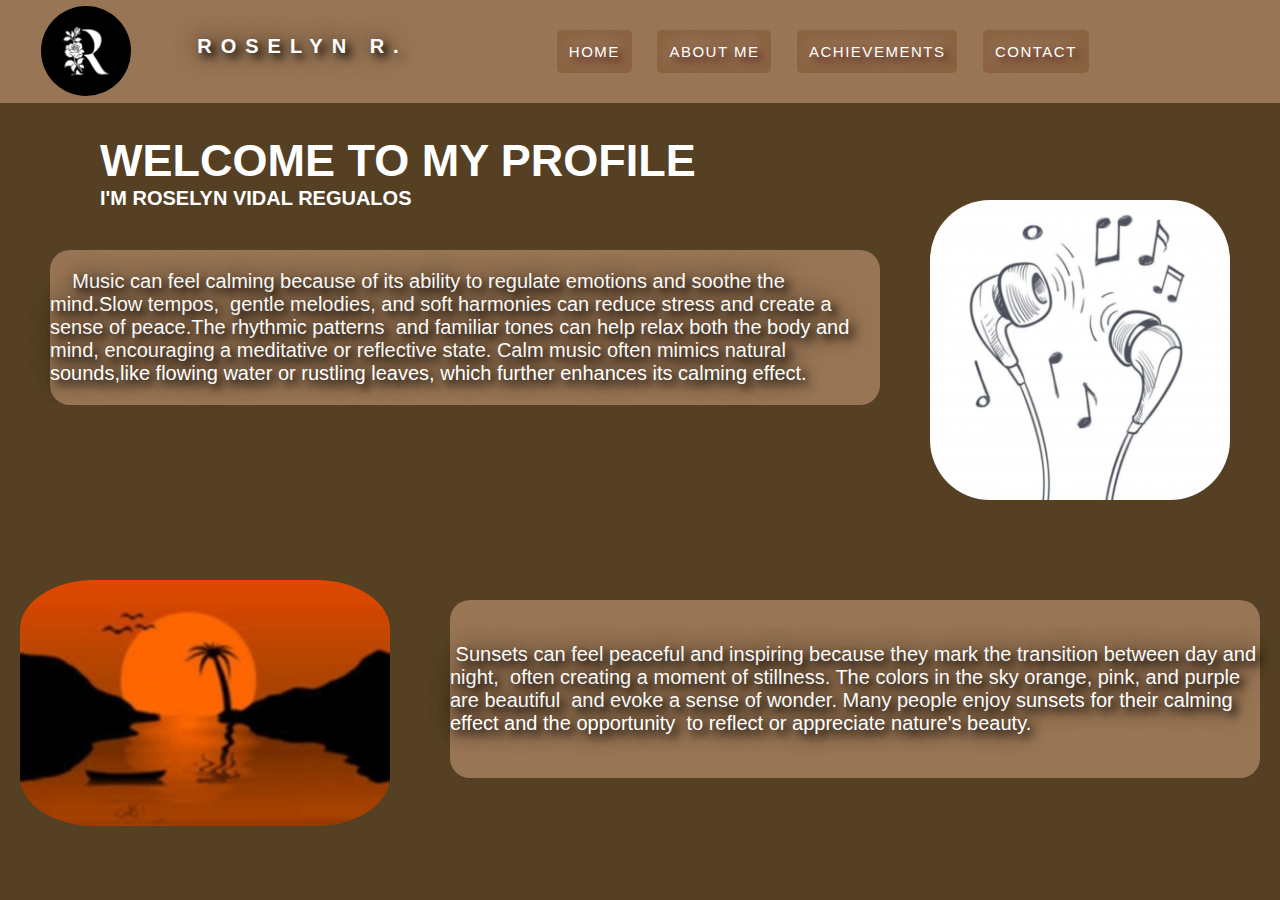
<file: docs/index.html>
<!DOCTYPE html>
<html lang="en">
<head>
    <meta charset="UTF-8">
    <meta name="viewport" content="width=device-width, initial-scale=1.0">
    <title>ROSELYN'S WEBPAGE</title>
    <link rel="stylesheet" href="css/style.css">
</head>
<body>
    
    <section id="LOGO">
        <img src="img/logo.jpg" >
    </section>

    <nav class="button-container">
        <section id="home">
            <h1>ROSELYN R.</h1>
        </section>
     <ul>
        <button><li><a href="index.html">HOME</a></li></button>

        <button><li><a href="about.html">ABOUT ME</a></li></button>

        <button><li><a href="achieve.html">ACHIEVEMENTS</a></li></button>

        <button><li><a href="contact.html">CONTACT</a></li></button> 
    </ul>
    </nav>

 <div class="LABEL">

    <h3>WELCOME TO MY PROFILE</h3>

    <h4>I'M ROSELYN VIDAL REGUALOS</h4>


</div>


<div id="Gallery">

    <img src="img/S.jpg" class="img1">

    <img src="img/M.JPG" class="img2">

</div>


<div id="info">

<p>

    Music can feel calming because of its ability to regulate emotions and soothe the mind.Slow tempos,
    gentle melodies, and soft harmonies can reduce stress and create a sense of peace.The rhythmic patterns 
   and familiar tones can help relax both the body and mind, encouraging a meditative or reflective state.
   Calm music often mimics natural sounds,like flowing water or rustling leaves, which further enhances its calming effect.

</p>

</div>


<div id="info1">

    <p> Sunsets can feel peaceful and inspiring because they mark the transition between day and night, 
        often creating a moment of stillness. The colors in the sky orange, pink, and purple are beautiful
         and evoke a sense of wonder. Many people enjoy sunsets for their calming effect and the opportunity
         to reflect or appreciate nature's beauty.
          </p>

    </div>
</body>
</html>
</file>
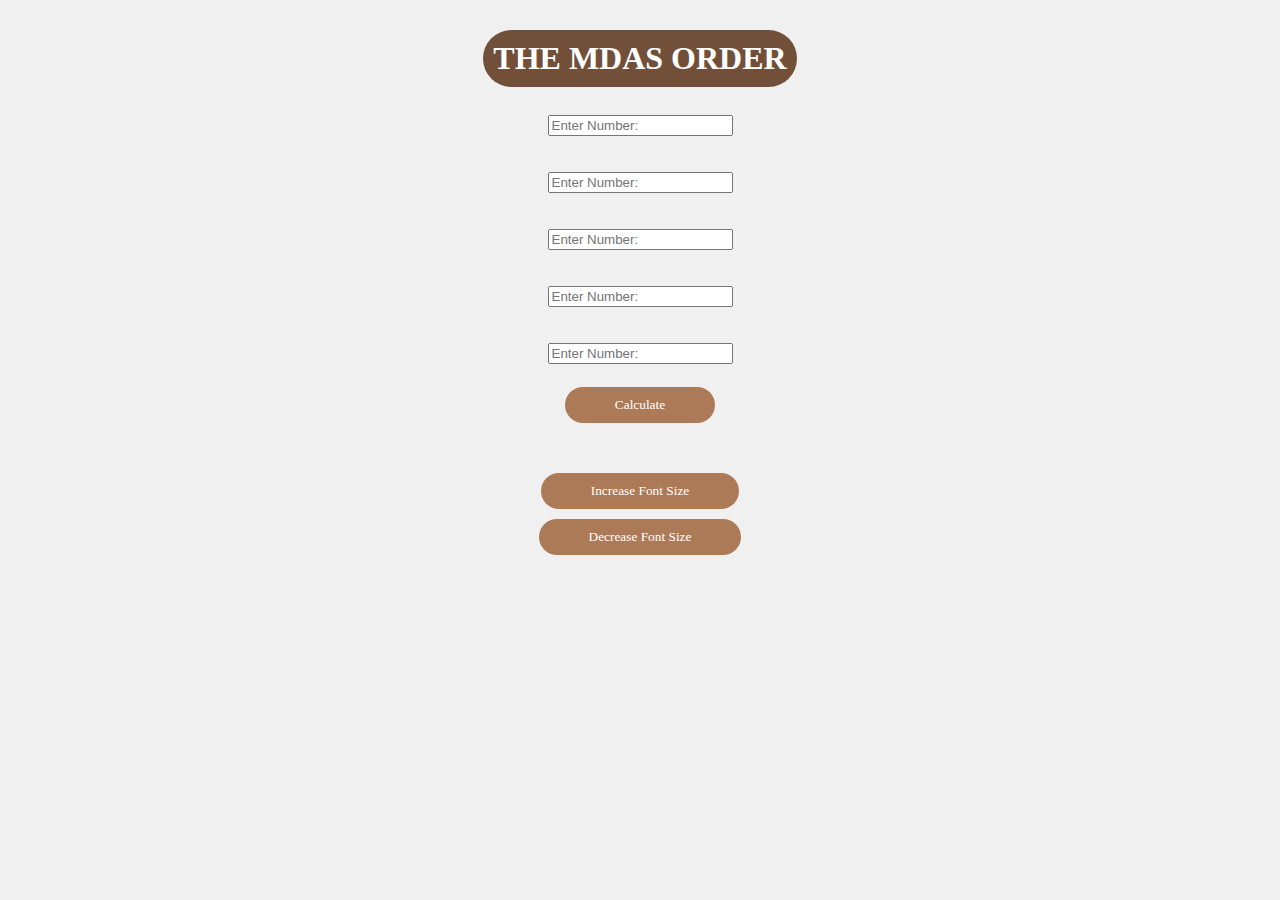
<file: activity5.html>
<!DOCTYPE html>
<html>
<head>

  <title>MDAS Calculator & Font Size Adjuster</title>
</head>

<body>
    
<style> 
body {
  font-family: Arial, sans-serif;
  display: flex;  
  flex-direction: column;
  align-items: center;
  margin: 0;
  padding: 20px;
  background-color: #f0f0f0;
}
h1 {
  font-family: serif;
  margin: 10px 0;
  text-align: center;
  background-color: #714f39;
  color: white;
  padding:10px;
  border-radius:50px
}

p {
  font-size: 16px;
  color: #555;
  margin: 10px 0;
}
input[type="number"] {
  padding: 8px;
  margin: 5px;
  border: 1px solid #ccc;
  border-radius: 4px;
  font-size: 16px;
  width: 150px;
}

input[type="number"]:focus {
  outline: none;
  border-color: #007acc;
}

button {
  font-family: serif;
  padding: 10px 50px;
  margin: 5px 5px;
  border: none;
  background-color: #ad7a57;
  color: #fff;
  cursor: pointer;
  border-radius:5%;
  border-radius:50px;
}

button:hover {
  background-color: ##8c5c23ae;
}

#result {
  font-weight: bold;
  font-size: 20px;
  color:#7c521f;
  margin-top: px;
  font-family: serif;
}

</style>
  <h1>THE MDAS ORDER </h1>
  <br>
  <input type="number multiplication" id="num1" placeholder="Enter Number:">
  </br>
  <br>
  <input type="number multiplication" id="num2" placeholder="Enter Number:">
  </br>
  <br>
  <input type="number division" id="num3" placeholder="Enter Number:">
  </br>
  <br>
  <input type="number addition" id="num4" placeholder="Enter Number:">
  </br>
  <br>
  <input type="number subtraction" id="num5" placeholder="Enter Number:">
  </br>

  <button onclick="calculateMDAS()">Calculate</button>
  <p id="result"></p>
 
  <p id="result" style="font-size: 5px;"></p>
  <button onclick="increaseFontSize()">Increase Font Size</button>
  <button onclick="decreaseFontSize()">Decrease Font Size</button>

  <script>
    // Function to calculate based on MDAS order
    function calculateMDAS() {
      const num1 = parseFloat(document.getElementById('num1').value);
      const num2 = parseFloat(document.getElementById('num2').value);
      const num3 = parseFloat(document.getElementById('num3').value);
      const num4 = parseFloat(document.getElementById('num4').value);
      const num5 = parseFloat(document.getElementById('num5').value);

   if (isNaN(num1) || isNaN(num2) || isNaN(num3) || isNaN(num4) || isNaN(num5)) {
        document.getElementById("result").textContent = "Please enter all five numbers.";
        return;
    }
    let result = (num1 * num2) / num3 + num4 - num5;
    document.getElementById("result").textContent = "Result: " + result;
    }

let fontSize = 20;

function increaseFontSize() {
    fontSize += 2;
    document.getElementById("result").style.fontSize = fontSize + "px";
}

function decreaseFontSize() {
    fontSize -= 2;
    document.getElementById("result").style.fontSize = fontSize + "px";
}
  </script>

</body>
</html>
</file>
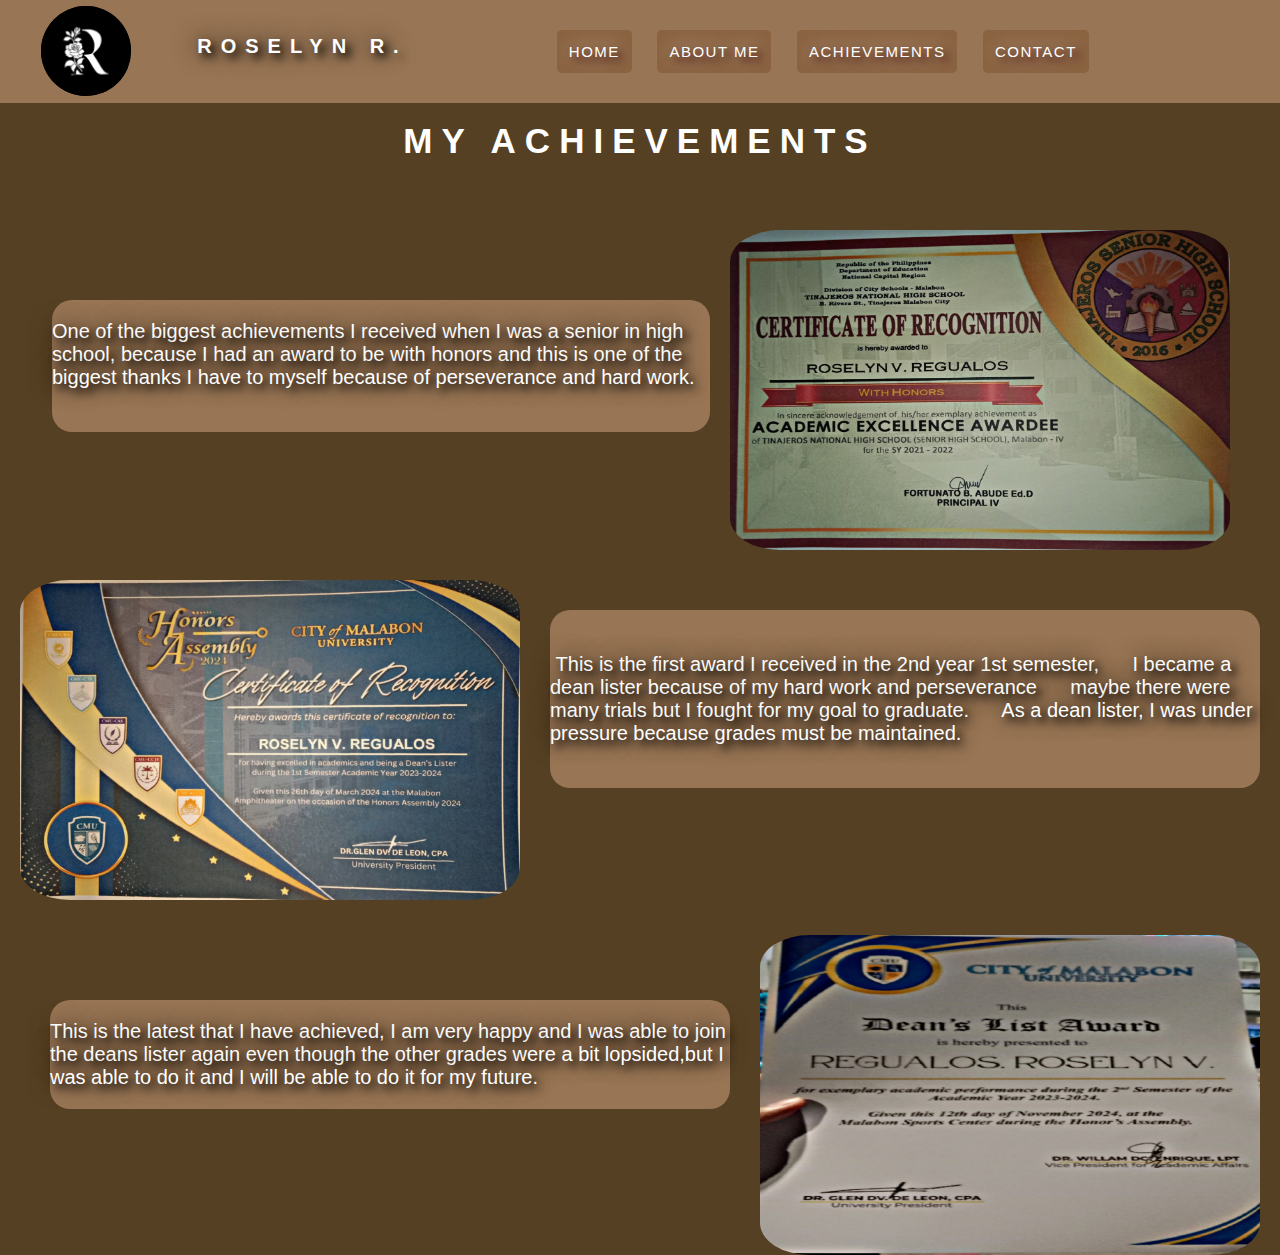
<file: docs/achieve.html>
<!DOCTYPE html>
<html lang="en">
<head>
  <meta charset="UTF-8">
  <meta name="viewport" content="width=device-width, initial-scale=1.0">
  <title>ACHIEVEMENTS</title>
  <link rel="stylesheet" href="css/achieve.css">
</head>   
  <body>
    
       <section id="LOGO">
        <img src="img/logo.jpg" >
    </section>
    <section id="LOGO">
          <img src="img/logo.jpg" >
      </section>
  
      <nav class="button-container">
          <section id="home">
              <h1>ROSELYN R.</h1>
          </section>
       <ul>
          <button><li><a href="index.html">HOME</a></li></button>
  
          <button><li><a href="about.html">ABOUT ME</a></li></button>
  
          <button><li><a href="achieve.html">ACHIEVEMENTS</a></li></button>
  
          <button><li><a href="contact.html">CONTACT</a></li></button> 
      </ul>
      </nav>

  <div class="LABEL">

    <h1>MY ACHIEVEMENTS</h3>

    <h4></h4>


</div>
    
  <div id="Gallery">
    <img src="img/shs.jpg" class="img2" height="320" width="300"/>
  <img src="img/1stdl.jpg" class="img1" height="320" width="300"/>
 <img src="img/2nddl.jpg" class="img3" height="320" width="300"/>
  </div>
    
    <div id="info">

<p>
One of the biggest achievements I received when I was a senior in high school,
  because I had an award to be with honors and this is one of the biggest thanks 
  I have to myself because of perseverance and hard work.
    
</p>

</div>


<div id="info1">

    <p> This is the first award I received in the 2nd year 1st semester, 
      I became a dean lister because of my hard work and perseverance 
      maybe there were many trials but I fought for my goal to graduate.
      As a dean lister, I was under pressure because grades must be maintained.
    </p>

    </div>
   <div id="info2">

       <p>This is the latest that I have achieved, I am very happy and 
         I was able to join the deans lister again even though the other 
         grades were a bit lopsided,but I was able to do it and I will be 
         able to do it for my future.
    
</p>
   
    </body>
  </html>
</file>
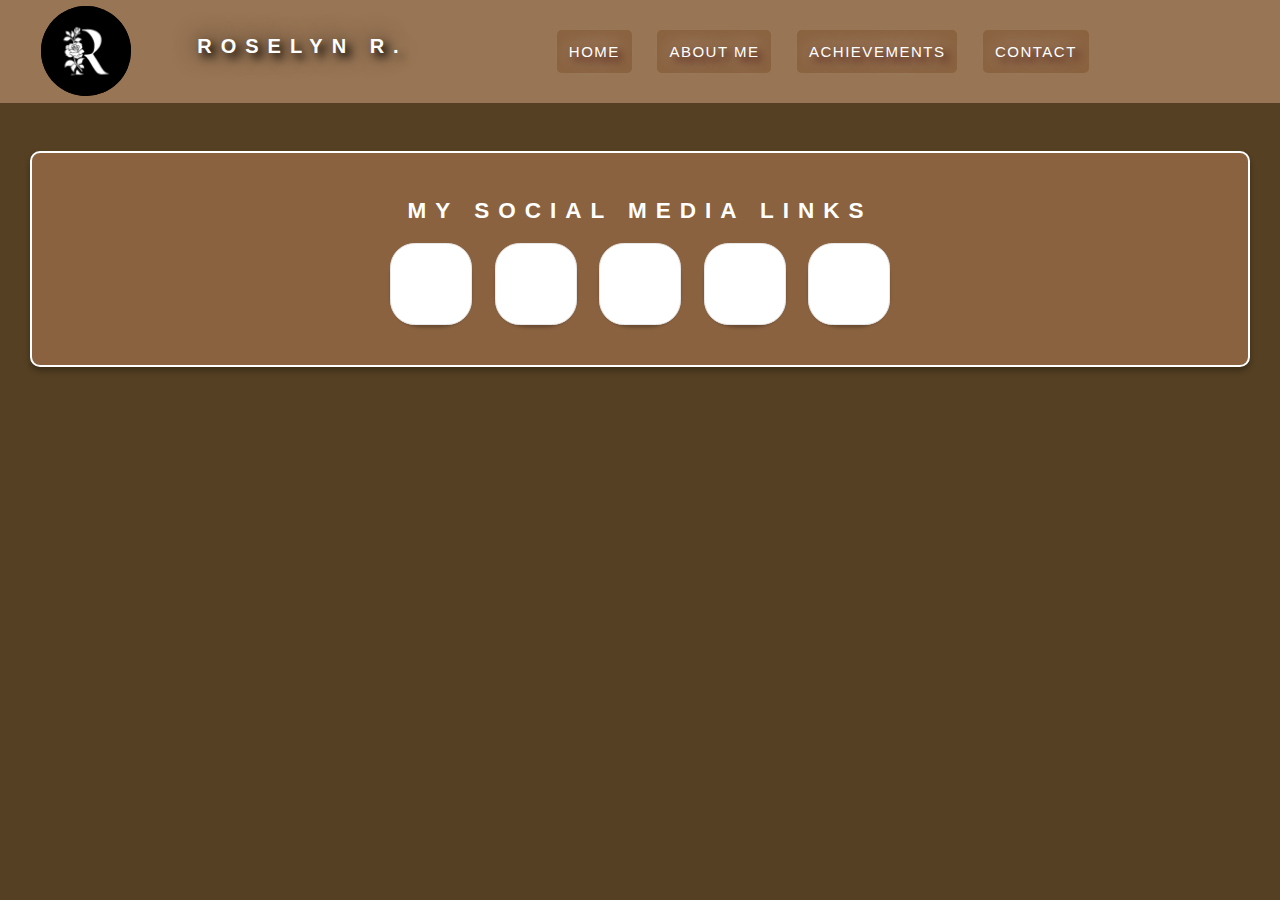
<file: docs/contact.html>
<!DOCTYPE html>
<html lang="en">
<head>
    <meta charset="UTF-8">
    <meta name="viewport" content="width=device-width, initial-scale=1.0">
    <title>CONTACT</title>
 <link rel="stylesheet" href="https://cdnjs.cloudflare.com/ajax/libs/font-awesome/6.4.2/css/all.min.css" integrity="sha512-z3gLpd7yknf1YoNbCzqRKc4qyor8gaKU1qmn+CShxbuBusANI9QpRohGBreCFkKxLhei6S9CQXFEbbKuqLg0DA==" crossorigin="anonymous" referrerpolicy="no-referrer" />
    <link rel="stylesheet" href="css/contact.css">

</head>

<body>
   <script src="js/contact.js"></script>
       <section id="LOGO">

        <img src="img/logo.jpg" >

    </section>

    <section id="LOGO">
            <img src="img/logo.jpg" >
        </section>
    
        <nav class="button-container">
            <section id="home">
                <h1>ROSELYN R.</h1>
            </section>
         <ul>
            <button><li><a href="index.html">HOME</a></li></button>
    
            <button><li><a href="about.html">ABOUT ME</a></li></button>
    
            <button><li><a href="achieve.html">ACHIEVEMENTS</a></li></button>
    
            <button><li><a href="contact.html">CONTACT</a></li></button> 
        </ul>
        </nav>

    <div class="stuff">
    <main>
        <div id="wrapper">
            <h2 class="title">MY SOCIAL MEDIA LINKS</h2>
            <!-- SocMed Links -->
            <div id="soc-med-links">
                <!-- Social Media Link Item -->
                <div class="soc-med-links-item">
                    <a href="https://www.facebook.com/lynregualos11" target="_blank">
                        <!-- Social Media Link Item Icon Element -->
                        <div class="soc-med-links-item-icon bg-primary">
                            <i class="fa-brands fa-facebook-f"></i>
                        </div>
                        <!-- Social Media Link Item Text Element -->
                        <div class="soc-med-links-item-text">
                            Facebook
                        </div>
                    </a>
                </div>
                <!-- Social Media Link Item -->
                <div class="soc-med-links-item">
                    <a href="https://x.com/lynregualos" target="_blank">
                        <!-- Social Media Link Item Icon Element -->
                        <div class="soc-med-links-item-icon bg-secondary">
                            <i class="fa-brands fa-x-twitter"></i>
                        </div>
                        <!-- Social Media Link Item Text Element -->
                        <div class="soc-med-links-item-text">
                            X
                        </div>
                    </a>
                </div>
                <!-- Social Media Link Item -->
                <div class="soc-med-links-item">
                    <a href="https://github.com/regualosroselyn" target="_blank">
                        <!-- Social Media Link Item Icon Element -->
                        <div class="soc-med-links-item-icon bg-dark">
                            <i class="fa-brands fa-github"></i>
                        </div>
                        <!-- Social Media Link Item Text Element -->
                        <div class="soc-med-links-item-text">
                            GitHub
                        </div>
                    </a>
                </div>
                <!-- Social Media Link Item -->
                <div class="soc-med-links-item">
                    <a href="https://www.instagram.com/roselynvr_/profilecard/?igsh=MWU2ZzNucG41cjlqZw==" target="_blank">
                        <!-- Social Media Link Item Icon Element -->
                        <div class="soc-med-links-item-icon bg-gradient">
                            <i class="fa-brands fa-instagram"></i>
                        </div>
                        <!-- Social Media Link Item Text Element -->
                        <div class="soc-med-links-item-text">
                            Instagram
                        </div>
                    </a>
                </div>
                <!-- Social Media Link Item -->
                <div class="soc-med-links-item">
                    <a href="https://www.youtube.com/@roselynregualos2658" target="_blank">
                        <!-- Social Media Link Item Icon Element -->
                        <div class="soc-med-links-item-icon bg-red">
                            <i class="fa-brands fa-youtube"></i>
                        </div>
                        <!-- Social Media Link Item Text Element -->
                        <div class="soc-med-links-item-text">
                            YouTube
                        </div>
                    </a>
                </div>
            </div>
        </div>
    </div>
    </main>

</body>

</html>
</file>
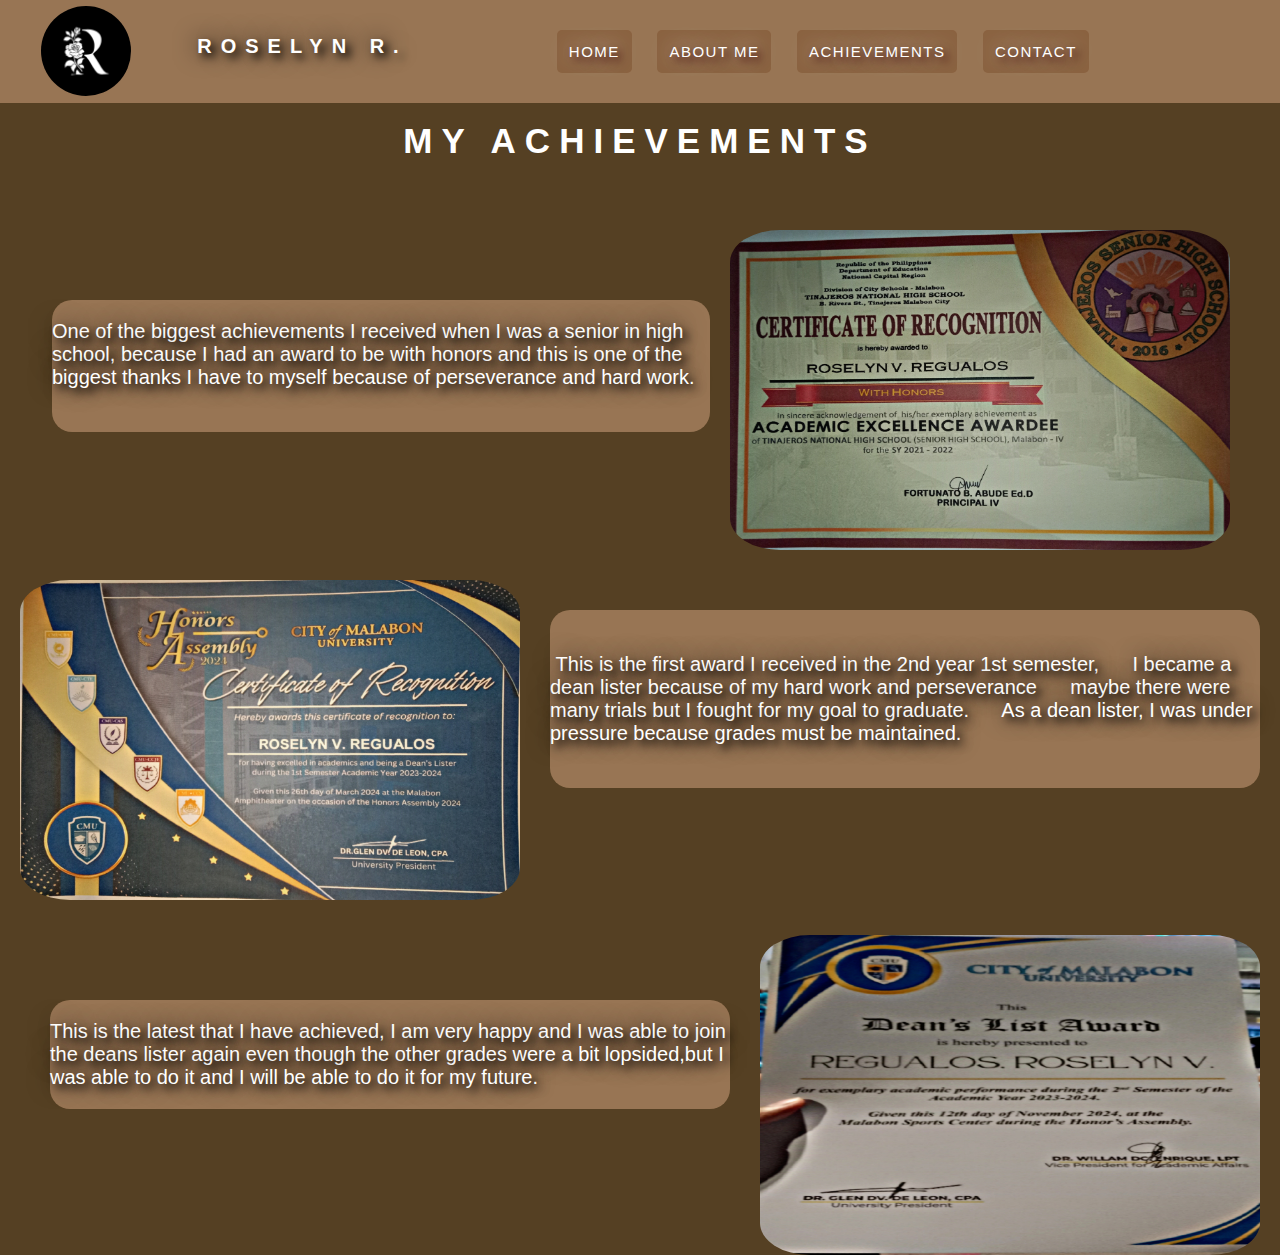
<file: IPT1_REGUALOS/achieve.html>
<!DOCTYPE html>
<html lang="en">
<head>
  <meta charset="UTF-8">
  <meta name="viewport" content="width=device-width, initial-scale=1.0">
  <title>ACHIEVEMENTS</title>
  <link rel="stylesheet" href="/IPT1_REGUALOS/docs/css/achieve.css">
</head>   
  <body>
    
       <section id="LOGO">
        <img src="/IPT1_REGUALOS/docs/img/logo.jpg" >
    </section>
    <nav class="button-container">
          <section id="home">
              <h1>ROSELYN R.</h1>
          </section>
       <ul>
          <button><li><a href="/IPT1_REGUALOS/docs/index.html">HOME</a></li></button>
  
          <button><li><a href="/IPT1_REGUALOS/about.html">ABOUT ME</a></li></button>
  
          <button><li><a href="/IPT1_REGUALOS/achieve.html">ACHIEVEMENTS</a></li></button>
  
          <button><li><a href="/IPT1_REGUALOS/contact.html">CONTACT</a></li></button> 
      </ul>
  
      </nav>
  <div class="LABEL">

    <h1>MY ACHIEVEMENTS</h3>

    <h4></h4>


</div>
    
  <div id="Gallery">
    <img src="/IPT1_REGUALOS/docs/img/shs.jpg" class="img2" height="320" width="300"/>
  <img src="/IPT1_REGUALOS/docs/img/1stdl.jpg" class="img1" height="320" width="300"/>
 <img src="/IPT1_REGUALOS/docs/img/2nddl.jpg" class="img3" height="320" width="300"/>
  </div>
    
    <div id="info">

<p>
One of the biggest achievements I received when I was a senior in high school,
  because I had an award to be with honors and this is one of the biggest thanks 
  I have to myself because of perseverance and hard work.
    
</p>

</div>


<div id="info1">

    <p> This is the first award I received in the 2nd year 1st semester, 
      I became a dean lister because of my hard work and perseverance 
      maybe there were many trials but I fought for my goal to graduate.
      As a dean lister, I was under pressure because grades must be maintained.
    </p>

    </div>
   <div id="info2">

       <p>This is the latest that I have achieved, I am very happy and 
         I was able to join the deans lister again even though the other 
         grades were a bit lopsided,but I was able to do it and I will be 
         able to do it for my future.
    
</p>
   
    </body>
  </html>
</file>
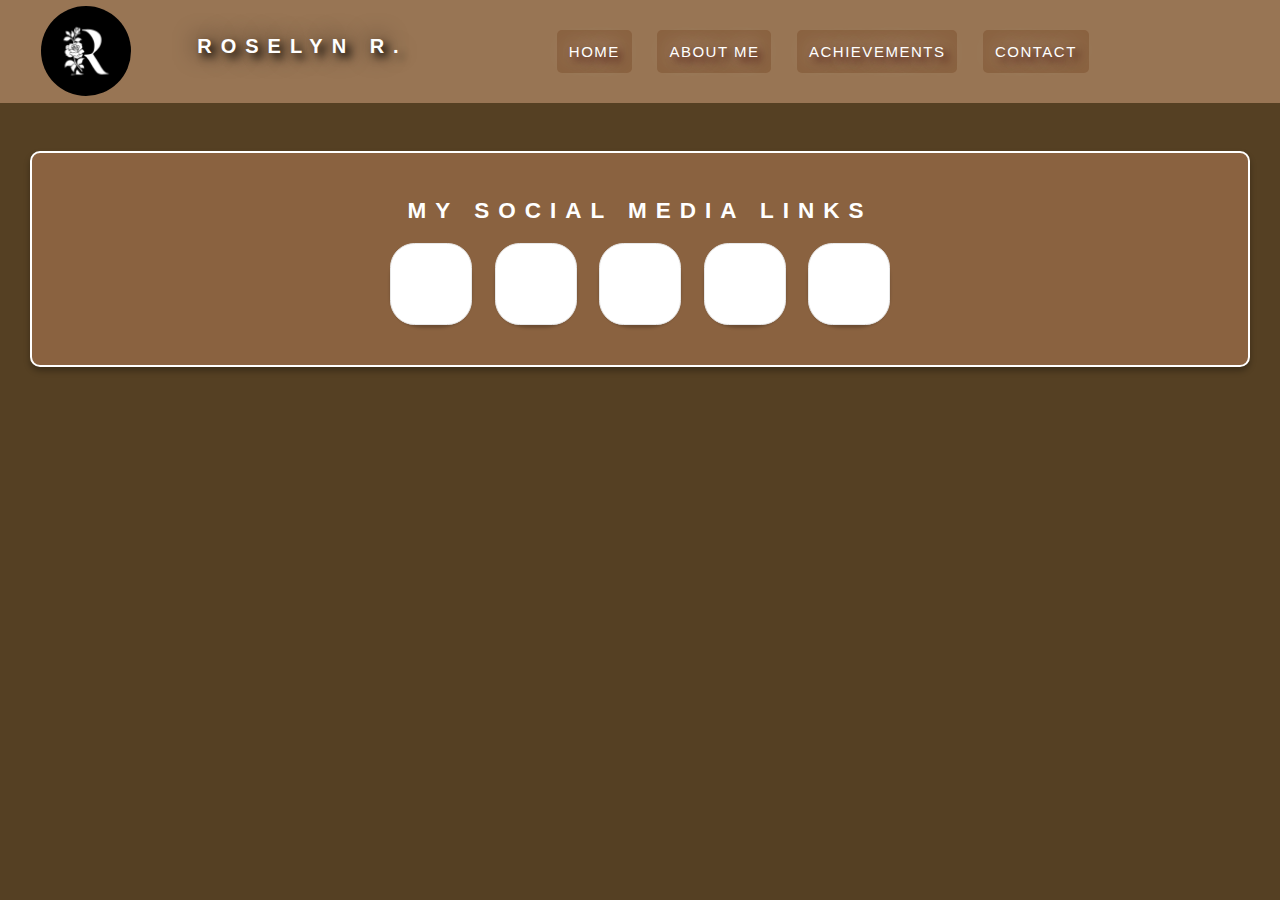
<file: IPT1_REGUALOS/contact.html>
<!DOCTYPE html>
<html lang="en">
<head>
    <meta charset="UTF-8">
    <meta name="viewport" content="width=device-width, initial-scale=1.0">
    <title>CONTACT</title>
 <link rel="stylesheet" href="https://cdnjs.cloudflare.com/ajax/libs/font-awesome/6.4.2/css/all.min.css" integrity="sha512-z3gLpd7yknf1YoNbCzqRKc4qyor8gaKU1qmn+CShxbuBusANI9QpRohGBreCFkKxLhei6S9CQXFEbbKuqLg0DA==" crossorigin="anonymous" referrerpolicy="no-referrer" />
    <link rel="stylesheet" href="/IPT1_REGUALOS/docs/css/contact.css">

</head>

<body>
   <script src="/IPT1_REGUALOS/docs/js/contact.js"></script>
       <section id="LOGO">

        <img src="/IPT1_REGUALOS/docs/img/logo.jpg" >

    </section>

    <nav class="button-container">
            <section id="home">
                <h1>ROSELYN R.</h1>
            </section>
         <ul>
            <button><li><a href="/IPT1_REGUALOS/docs/index.html">HOME</a></li></button>
    
            <button><li><a href="/IPT1_REGUALOS/about.html">ABOUT ME</a></li></button>
    
            <button><li><a href="/IPT1_REGUALOS/achieve.html">ACHIEVEMENTS</a></li></button>
    
            <button><li><a href="/IPT1_REGUALOS/contact.html">CONTACT</a></li></button> 
        </ul>
    
        </nav>
    <div class="stuff">
    <main>
        <div id="wrapper">
            <h2 class="title">MY SOCIAL MEDIA LINKS</h2>
            <!-- SocMed Links -->
            <div id="soc-med-links">
                <!-- Social Media Link Item -->
                <div class="soc-med-links-item">
                    <a href="https://www.facebook.com/lynregualos11" target="_blank">
                        <!-- Social Media Link Item Icon Element -->
                        <div class="soc-med-links-item-icon bg-primary">
                            <i class="fa-brands fa-facebook-f"></i>
                        </div>
                        <!-- Social Media Link Item Text Element -->
                        <div class="soc-med-links-item-text">
                            Facebook
                        </div>
                    </a>
                </div>
                <!-- Social Media Link Item -->
                <div class="soc-med-links-item">
                    <a href="https://x.com/lynregualos" target="_blank">
                        <!-- Social Media Link Item Icon Element -->
                        <div class="soc-med-links-item-icon bg-secondary">
                            <i class="fa-brands fa-x-twitter"></i>
                        </div>
                        <!-- Social Media Link Item Text Element -->
                        <div class="soc-med-links-item-text">
                            X
                        </div>
                    </a>
                </div>
                <!-- Social Media Link Item -->
                <div class="soc-med-links-item">
                    <a href="https://github.com/regualosroselyn" target="_blank">
                        <!-- Social Media Link Item Icon Element -->
                        <div class="soc-med-links-item-icon bg-dark">
                            <i class="fa-brands fa-github"></i>
                        </div>
                        <!-- Social Media Link Item Text Element -->
                        <div class="soc-med-links-item-text">
                            GitHub
                        </div>
                    </a>
                </div>
                <!-- Social Media Link Item -->
                <div class="soc-med-links-item">
                    <a href="https://www.instagram.com/roselynvr_/profilecard/?igsh=MWU2ZzNucG41cjlqZw==" target="_blank">
                        <!-- Social Media Link Item Icon Element -->
                        <div class="soc-med-links-item-icon bg-gradient">
                            <i class="fa-brands fa-instagram"></i>
                        </div>
                        <!-- Social Media Link Item Text Element -->
                        <div class="soc-med-links-item-text">
                            Instagram
                        </div>
                    </a>
                </div>
                <!-- Social Media Link Item -->
                <div class="soc-med-links-item">
                    <a href="https://www.youtube.com/@roselynregualos2658" target="_blank">
                        <!-- Social Media Link Item Icon Element -->
                        <div class="soc-med-links-item-icon bg-red">
                            <i class="fa-brands fa-youtube"></i>
                        </div>
                        <!-- Social Media Link Item Text Element -->
                        <div class="soc-med-links-item-text">
                            YouTube
                        </div>
                    </a>
                </div>
            </div>
        </div>
    </div>
    </main>

</body>

</html>
</file>
<file: docs/css/style.css>
/* Reset some default styles */
body, h1, ul {
    margin: 0;
    padding: 0;
}

/* Style the navigation bar */
.button-container {
    display: flex;
    align-items: center;
    justify-content: space-between;
    background-color: #333;
    padding: 10px 20px;
    margin-top: -18px;
    transition:color 0.25s ;
}

/* Style for the navigation list */
ul {
    list-style-type: none;
    display: flex;
}

/* Style for buttons */
button {
    background-color: #8a6240;
    color: #fff;
    border: #8a6240;
    border-radius: 5px;
    padding: 13px 12px;
    margin-left: -10px;
    cursor: pointer;
    transition: background-color 0.3s;
   
}

    
button:hover {
    background-color: #fffefe;
    box-shadow: 0 0 5px 5px rgb(255, 255, 255);
}



/* Style for links */
button a {
    font-family:  sans-serif;
    color: #ffffff;
    letter-spacing: 1.5px;
    font-size: 15px;
    text-decoration: none;
    text-shadow: 5px 5px 8px rgb(59, 1, 1),  /* Soft black shadow */
    0 0 25px rgb(255, 255, 255);  /* Glowing red shadow */

}

/* Responsive Design */
@media (max-width: 600px) {
    .button-container {
        flex-direction: column;
        align-items: flex-start;
      
    }

    ul {
        flex-direction: column;
        margin-top: 15px;
        
    }
button {
        margin-left: 0;
        margin-bottom: 5px;
    }
  
}    

h1{
  margin: 0;
  padding: 0;
  box-sizing: border-box;
}

.button-container{
    background: #987554;
    padding:30px;    
    }

body {
    font-family: Arial, sans-serif;
    position:relative;
    color: #ffffff;
    margin:0px;
    background-color: #554023;
   
}

image {
    padding: 50px;
}


#home h1 {
    font-family: 'Arial', sans-serif;  /* Font style */
    font-size: 20px;                   /* Font size */
    color: #ffffff;                       /* Dark text color */
    letter-spacing:9.0px;               /* Spacing between letters */
    margin-left: 15px;
    position: absolute;   
    top:35px;
          
        /* Text shadow effect */
        text-shadow: 5px 5px 8px rgb(0, 0, 0),  /* Soft black shadow */
        0 0 25px rgb(1, 0, 0);  /* Glowing red shadow */

}

.img1{
position: absolute;
top: 580px;
left: 20px;
right:20px;
border-radius: 20%;
width: 370px;
}

.img2{
    position: absolute;
    top:200px;
    right: 50px;
    border-radius: 20%;
    width:300px;
    }

/* Style for the gallery container */
#Gallery {
    display: flex;         /* Aligns images horizontally */
    padding: 2px;         /* Adds some padding around the gallery */
}


/* Hover effect to expand the image */
#Gallery img:hover {
    transform: scale(1.2);  /* Expands the image to 150% of its original size */
 box-shadow: 0 0px 10px 10px rgb(255, 162, 0);
}

.LABEL h3{
    font-size: 45px;
    position: absolute;
    top:90px;
    left:100px;
    
}
.LABEL h4{
    font-size: 20px;
    position: absolute;
    top:160px;
    left:100px;
    
}
#LOGO{
    position: absolute;
    top: 1px ;
    bottom: 5px;
    padding: 5px;
    border-radius: 100px;
    background:transparent;
}
/* Blinking effect for the image */
#LOGO img {
    width: 90px;  /* Image size */
    border-radius: 100%;
        
}
#info{
    font-family: ' oswald', 'Arial ', sans-serif;
    position: absolute;
    background-color: #987554;
    word-spacing:50%;
    font-size: 20px;
    top: 250px;
    left:50px;
    right:400px;
    border-radius: 20px;   
    text-shadow: 5px 5px 8px rgb(0, 0, 0),  /* Soft black shadow */
    0 0 25px rgb(1, 0, 0);  /* Glowing red shadow */

}
#info1{
    font-family: ' oswald', 'Arial ', sans-serif;
    position: absolute;
    background-color: #987554;
    word-spacing: 70%;
    font-size: 20px;
    top:600px;
    right: 20px;
    left:450px;
    border-radius: 20px;
    text-shadow: 5px 5px 8px rgb(0, 0, 0),  /* Soft black shadow */
    0 0 25px rgb(1, 0, 0);  /* Glowing red shadow */

}
</file>
<file: docs/css/achieve.css>
/* Reset some default styles */
body, h1, ul {
    margin: 0;
    padding: 0;
}

/* Style the navigation bar */
.button-container {
    display: flex;
    align-items: center;
    justify-content: space-between;
    background-color: #333;
    padding: 10px 20px;
    margin-top: -18px;
    transition:color 0.25s ;
}

/* Style for the navigation list */
ul {
    list-style-type: none;
    display: flex;
}

/* Style for buttons */
button {
    background-color: #8a6240;
    color: #fff;
    border: #8a6240;
    border-radius: 5px;
    padding: 13px 12px;
    margin-left: -10px;
    cursor: pointer;
    transition: background-color 0.3s;
   
}

    
button:hover {
    background-color: #fffefe;
    box-shadow: 0 0 5px 5px rgb(255, 255, 255);
}



/* Style for links */
button a {
    font-family:  sans-serif;
    color: #ffffff;
    letter-spacing: 1.5px;
    font-size: 15px;
    text-decoration: none;
    text-shadow: 5px 5px 8px rgb(59, 1, 1),  /* Soft black shadow */
    0 0 25px rgb(255, 255, 255);  /* Glowing red shadow */

}

/* Responsive Design */
@media (max-width: 600px) {
    .button-container {
        flex-direction: column;
        align-items: flex-start;
      
    }

    ul {
        flex-direction: column;
        margin-top: 15px;
        
    }
button {
        margin-left: 0;
        margin-bottom: 5px;
    }
  
}    

h1 , {
  margin: 0;
  padding: 0;
  box-sizing: border-box;
}

.button-container{
    background: #987554;
    padding:30px;    
    }

body {
    font-family:  sans-serif;
    position:relative;
    color: #ffffff;
    margin:0px;
    background-color: #554023;
   
}

image {
    padding: 50px;
}


#home h1 {
    font-family: 'Arial', sans-serif;  /* Font style */
    font-size: 20px;                   /* Font size */
    color: #ffffff;                       /* Dark text color */
    letter-spacing:9.0px;               /* Spacing between letters */
    margin-left: 15px;
    position: absolute;   
    top:35px;
          
        /* Text shadow effect */
        text-shadow: 5px 5px 8px rgb(0, 0, 0),  /* Soft black shadow */
        0 0 25px rgb(1, 0, 0);  /* Glowing red shadow */

}


#LOGO{
    position: absolute;
    top: 1px ;
    padding: 5px;
    border-radius: 100px;
    background:transparent;
}
/* Blinking effect for the image */
#LOGO img {
    width: 90px;  /* Image size */
    border-radius: 100%;
        
}

.img1{
position: absolute;
top: 580px;
left: 20px;
right:20px;
border-radius: 10%;
width: 500px;
}

.img2{
    position: absolute;
    top:230px;
    right: 50px;
    border-radius: 10%;
    width:500px;
    }

.img3{
    position: absolute;
    top:935px;
    right:20px;
    border-radius: 10%;
    width:500px;
    
    }
/* Style for the gallery container */
#Gallery {
    display: flex;         /* Aligns images horizontally */
    padding: 2px;         /* Adds some padding around the gallery */
}


/* Hover effect to expand the image */
#Gallery img:hover {
    transform: scale(1.0);  /* Expands the image to 150% of its original size */
 box-shadow: 0 0px 5px 5px rgb(255, 162, 0);
}

  border: 5px solid black;
  box-shadow: 0 5px 10px 0 black;
}

img:hover {
  filter: grayscale(100%);
  transform: scale(1.1);
  top: 20px;
}

.LABEL h1{
    font-size: 35px;
    text-align: center;
    top:20px;
    left:100px;
    letter-spacing:9.0px;  
}
#info{
    font-family: ' oswald', 'Arial ', sans-serif;
    position: absolute;
    background-color: #987554;
    word-spacing:50%;
    font-size: 20px;
    top: 300px;
    left:50px;
    margin-left: 2px;
    right:570px;
    border-radius: 20px;   
    text-shadow: 5px 5px 8px rgb(0, 0, 0),  /* Soft black shadow */
    0 0 25px rgb(1, 0, 0);  /* Glowing red shadow */

}
#info2{
    font-family: ' oswald', 'Arial ', sans-serif;
    position: absolute;
    background-color: #987554;
    word-spacing:50%;
    font-size: 20px;
    top: 1000px;
    left:50px;
    right:550px;
    border-radius: 20px;   
    text-shadow: 5px 5px 8px rgb(0, 0, 0),  /* Soft black shadow */
    0 0 25px rgb(1, 0, 0);  /* Glowing red shadow */

}
#info1{
    font-family: ' oswald', 'Arial ', sans-serif;
    position: absolute;
    background-color: #987554;
    word-spacing: 70%;
    font-size: 20px;
    top:610px;
    right: 20px;
    left:550px;
    border-radius: 20px;
    text-shadow: 5px 5px 8px rgb(0, 0, 0),  /* Soft black shadow */
    0 0 25px rgb(1, 0, 0);  /* Glowing red shadow */

}
</file>
<file: docs/css/contact.css>
/* Reset some default styles */
body, h1, ul {
    margin: 0;
    padding: 0;
}

/* Style the navigation bar */
.button-container {
    display: flex;
    align-items: center;
    justify-content: space-between;
    background-color: #333;
    padding: 10px 20px;
    margin-top: -18px;
    transition: color 0.25s;
}

/* Style for the navigation list */
ul {
    list-style-type: none;
    display: flex;
}

/* Style for buttons */
button {
    background-color: #8a6240;
    color: #fff;
    border: #8a6240;
    border-radius: 5px;
    padding: 13px 12px;
    margin-left: -10px;
    cursor: pointer;
    transition: background-color 0.3s;
}

button:hover {
    background-color: #fffefe;
    box-shadow: 0 0 5px 5px rgb(255, 255, 255);
}

/* Style for links */
button a {
    font-family: sans-serif;
    color: #ffffff;
    letter-spacing: 1.5px;
    font-size: 15px;
    text-decoration: none;
    text-shadow: 5px 5px 8px rgb(59, 1, 1),
        0 0 25px rgb(255, 255, 255);
}

/* Responsive Design */
@media (max-width: 600px) {
    .button-container {
        flex-direction: column;
        align-items: flex-start;
    }

    ul {
        flex-direction: column;
        margin-top: 15px;
    }

    button {
        margin-left: 0;
        margin-bottom: 5px;
    }
}

h1, {
    margin: 0;
    padding: 0;
    box-sizing: border-box;
}

.button-container {
    background: #987554;
    padding: 30px;
}

body {
    font-family: Arial, sans-serif;
    position: relative;
    color: #ffffff;
    margin: 0px;
    background-color: #554023;
}

#home h1 {
    font-family: 'Arial', sans-serif;
    font-size: 20px;
    color: #ffffff;
    letter-spacing: 9.0px;
    margin-left: 15px;
    position: absolute;
    top: 35px;
    text-shadow: 5px 5px 8px rgb(0, 0, 0), 0 0 25px rgb(1, 0, 0);
}

#LOGO {
    position: absolute;
    top: 1px;
    bottom: 5px;
    padding: 5px;
    border-radius: 100px;
    background: transparent;
}

#LOGO img {
    width: 90px;
    border-radius: 100%;
}

:root {
    --bg-primary: #3876BF;
    --bg-secondary: #4D4C7D;
    --bg-red: #D80032;
    --bg-dark: #352F44;
    --bg-warn: #FBDA61;
    --bg-gradient: linear-gradient(45deg, #FBDA61 50%, #FFDBB5 50%);
}

main {
    width: 100%;
    height: 100%;
    display: flex;
    flex-flow: column wrap;
    align-items: center;
    justify-content: center;
}

#wrapper {
    width: 100%;
    max-width: 500px;
}

h2.title {
    font-weight: bold;
    color: #fff;
    letter-spacing: 9.0px;
    text-align: center;
    margin-top: 5px;
}

/* Social Media Links Styles */
#soc-med-links {
    display: flex;
    flex-flow: row wrap;
    min-width: 100px;
    max-width: 100%;
    column-gap: 20px;
    justify-content: space-between;
}

#soc-med-links .soc-med-links-item {
    box-shadow: 0px 3px 3px #0000003a;
    background-color: #fff;
    border-radius: 2rem;
    transition: all 0.3s ease-in-out;
}

#soc-med-links .soc-med-links-item a {
    text-decoration: none !important;
    color: #352F44 !important;
    display: flex;
    align-items: center;
    justify-content: center;
}

#soc-med-links .soc-med-links-item .soc-med-links-item-icon {
    height: 80px;
    width: 80px;
    display: flex;
    flex-direction: column;
    align-items: center;
    justify-content: center;
    border: 1px solid #e8e8e8;
    background-color: #fff;
    border-radius: 30% 30%;
    font-size: 2rem;
}

#soc-med-links .soc-med-links-item .soc-med-links-item-text {
    font-size: 14px;
    font-weight: 600;
    letter-spacing: 0.5px;
    overflow: hidden;
    width: 0;
}

#soc-med-links .soc-med-links-item:hover .soc-med-links-item-icon {
    position: relative;
    top: 1px;
    left: 1px;
    border: unset;
}

#soc-med-links .soc-med-links-item:hover .soc-med-links-item-icon.bg-primary {
    background-color: var(--bg-primary);
    color: #fff;
}

#soc-med-links .soc-med-links-item:hover .soc-med-links-item-icon.bg-secondary {
    background-color: var(--bg-secondary);
    color: #fff;
}

#soc-med-links .soc-med-links-item:hover .soc-med-links-item-icon.bg-dark {
    background-color: var(--bg-dark);
    color: #fff;
}

#soc-med-links .soc-med-links-item:hover .soc-med-links-item-icon.bg-red {
    background-color: var(--bg-red);
    color: #fff;
}

#soc-med-links .soc-med-links-item:hover .soc-med-links-item-icon.bg-gradient {
    background-color: var(--bg-warn);
    background-image: var(--bg-gradient);
    color: #fff;
}

#soc-med-links .soc-med-links-item:hover .soc-med-links-item-text {
    animation: expandingAnimation 0.5s ease forwards;
}

@keyframes expandingAnimation {
    0% {
        width: 0;
        margin: 0px 0px;
    }

    100% {
        width: auto;
        margin: 5px 10px;
    }
}

.stuff {
    font-size: 15px;
    padding: 40px;
    margin: 30px;
    color: black;
    border: 2px solid white;
    border-radius: 10px;
    background-color: #8a6240;
    box-shadow: 0px 4px 6px rgba(0, 0, 0, 0.3);
}

.stuff h1 {
    color: black;
    margin-top: 0px;
}

.stuff ul {
    list-style-type: none;
    font-size: 15px;
}
</file>
<file: IPT1_REGUALOS/docs/css/achieve.css>
/* Reset some default styles */
body, h1, ul {
    margin: 0;
    padding: 0;
}

/* Style the navigation bar */
.button-container {
    display: flex;
    align-items: center;
    justify-content: space-between;
    background-color: #333;
    padding: 10px 20px;
    margin-top: -18px;
    transition:color 0.25s ;
}

/* Style for the navigation list */
ul {
    list-style-type: none;
    display: flex;
}

/* Style for buttons */
button {
    background-color: #8a6240;
    color: #fff;
    border: #8a6240;
    border-radius: 5px;
    padding: 13px 12px;
    margin-left: -10px;
    cursor: pointer;
    transition: background-color 0.3s;
   
}

    
button:hover {
    background-color: #fffefe;
    box-shadow: 0 0 5px 5px rgb(255, 255, 255);
}



/* Style for links */
button a {
    font-family:  sans-serif;
    color: #ffffff;
    letter-spacing: 1.5px;
    font-size: 15px;
    text-decoration: none;
    text-shadow: 5px 5px 8px rgb(59, 1, 1),  /* Soft black shadow */
    0 0 25px rgb(255, 255, 255);  /* Glowing red shadow */

}

/* Responsive Design */
@media (max-width: 600px) {
    .button-container {
        flex-direction: column;
        align-items: flex-start;
      
    }

    ul {
        flex-direction: column;
        margin-top: 15px;
        
    }
button {
        margin-left: 0;
        margin-bottom: 5px;
    }
  
}    

h1 , {
  margin: 0;
  padding: 0;
  box-sizing: border-box;
}

.button-container{
    background: #987554;
    padding:30px;    
    }

body {
    font-family:  sans-serif;
    position:relative;
    color: #ffffff;
    margin:0px;
    background-color: #554023;
   
}

image {
    padding: 50px;
}


#home h1 {
    font-family: 'Arial', sans-serif;  /* Font style */
    font-size: 20px;                   /* Font size */
    color: #ffffff;                       /* Dark text color */
    letter-spacing:9.0px;               /* Spacing between letters */
    margin-left: 15px;
    position: absolute;   
    top:35px;
          
        /* Text shadow effect */
        text-shadow: 5px 5px 8px rgb(0, 0, 0),  /* Soft black shadow */
        0 0 25px rgb(1, 0, 0);  /* Glowing red shadow */

}


#LOGO{
    position: absolute;
    top: 1px ;
    padding: 5px;
    border-radius: 100px;
    background:transparent;
}
/* Blinking effect for the image */
#LOGO img {
    width: 90px;  /* Image size */
    border-radius: 100%;
        
}

.img1{
position: absolute;
top: 580px;
left: 20px;
right:20px;
border-radius: 10%;
width: 500px;
}

.img2{
    position: absolute;
    top:230px;
    right: 50px;
    border-radius: 10%;
    width:500px;
    }

.img3{
    position: absolute;
    top:935px;
    right:20px;
    border-radius: 10%;
    width:500px;
    
    }
/* Style for the gallery container */
#Gallery {
    display: flex;         /* Aligns images horizontally */
    padding: 2px;         /* Adds some padding around the gallery */
}


/* Hover effect to expand the image */
#Gallery img:hover {
    transform: scale(1.0);  /* Expands the image to 150% of its original size */
 box-shadow: 0 0px 5px 5px rgb(255, 162, 0);
}

  border: 5px solid black;
  box-shadow: 0 5px 10px 0 black;
}

img:hover {
  filter: grayscale(100%);
  transform: scale(1.1);
  top: 20px;
}

.LABEL h1{
    font-size: 35px;
    text-align: center;
    top:20px;
    left:100px;
    letter-spacing:9.0px;  
}
#info{
    font-family: ' oswald', 'Arial ', sans-serif;
    position: absolute;
    background-color: #987554;
    word-spacing:50%;
    font-size: 20px;
    top: 300px;
    left:50px;
    margin-left: 2px;
    right:570px;
    border-radius: 20px;   
    text-shadow: 5px 5px 8px rgb(0, 0, 0),  /* Soft black shadow */
    0 0 25px rgb(1, 0, 0);  /* Glowing red shadow */

}
#info2{
    font-family: ' oswald', 'Arial ', sans-serif;
    position: absolute;
    background-color: #987554;
    word-spacing:50%;
    font-size: 20px;
    top: 1000px;
    left:50px;
    right:550px;
    border-radius: 20px;   
    text-shadow: 5px 5px 8px rgb(0, 0, 0),  /* Soft black shadow */
    0 0 25px rgb(1, 0, 0);  /* Glowing red shadow */

}
#info1{
    font-family: ' oswald', 'Arial ', sans-serif;
    position: absolute;
    background-color: #987554;
    word-spacing: 70%;
    font-size: 20px;
    top:610px;
    right: 20px;
    left:550px;
    border-radius: 20px;
    text-shadow: 5px 5px 8px rgb(0, 0, 0),  /* Soft black shadow */
    0 0 25px rgb(1, 0, 0);  /* Glowing red shadow */

}
</file>
<file: IPT1_REGUALOS/docs/css/contact.css>
/* Reset some default styles */
body, h1, ul {
    margin: 0;
    padding: 0;
}

/* Style the navigation bar */
.button-container {
    display: flex;
    align-items: center;
    justify-content: space-between;
    background-color: #333;
    padding: 10px 20px;
    margin-top: -18px;
    transition: color 0.25s;
}

/* Style for the navigation list */
ul {
    list-style-type: none;
    display: flex;
}

/* Style for buttons */
button {
    background-color: #8a6240;
    color: #fff;
    border: #8a6240;
    border-radius: 5px;
    padding: 13px 12px;
    margin-left: -10px;
    cursor: pointer;
    transition: background-color 0.3s;
}

button:hover {
    background-color: #fffefe;
    box-shadow: 0 0 5px 5px rgb(255, 255, 255);
}

/* Style for links */
button a {
    font-family: sans-serif;
    color: #ffffff;
    letter-spacing: 1.5px;
    font-size: 15px;
    text-decoration: none;
    text-shadow: 5px 5px 8px rgb(59, 1, 1),
        0 0 25px rgb(255, 255, 255);
}

/* Responsive Design */
@media (max-width: 600px) {
    .button-container {
        flex-direction: column;
        align-items: flex-start;
    }

    ul {
        flex-direction: column;
        margin-top: 15px;
    }

    button {
        margin-left: 0;
        margin-bottom: 5px;
    }
}

h1, {
    margin: 0;
    padding: 0;
    box-sizing: border-box;
}

.button-container {
    background: #987554;
    padding: 30px;
}

body {
    font-family: Arial, sans-serif;
    position: relative;
    color: #ffffff;
    margin: 0px;
    background-color: #554023;
}

#home h1 {
    font-family: 'Arial', sans-serif;
    font-size: 20px;
    color: #ffffff;
    letter-spacing: 9.0px;
    margin-left: 15px;
    position: absolute;
    top: 35px;
    text-shadow: 5px 5px 8px rgb(0, 0, 0), 0 0 25px rgb(1, 0, 0);
}

#LOGO {
    position: absolute;
    top: 1px;
    bottom: 5px;
    padding: 5px;
    border-radius: 100px;
    background: transparent;
}

#LOGO img {
    width: 90px;
    border-radius: 100%;
}

:root {
    --bg-primary: #3876BF;
    --bg-secondary: #4D4C7D;
    --bg-red: #D80032;
    --bg-dark: #352F44;
    --bg-warn: #FBDA61;
    --bg-gradient: linear-gradient(45deg, #FBDA61 50%, #FFDBB5 50%);
}

main {
    width: 100%;
    height: 100%;
    display: flex;
    flex-flow: column wrap;
    align-items: center;
    justify-content: center;
}

#wrapper {
    width: 100%;
    max-width: 500px;
}

h2.title {
    font-weight: bold;
    color: #fff;
    letter-spacing: 9.0px;
    text-align: center;
    margin-top: 5px;
}

/* Social Media Links Styles */
#soc-med-links {
    display: flex;
    flex-flow: row wrap;
    min-width: 100px;
    max-width: 100%;
    column-gap: 20px;
    justify-content: space-between;
}

#soc-med-links .soc-med-links-item {
    box-shadow: 0px 3px 3px #0000003a;
    background-color: #fff;
    border-radius: 2rem;
    transition: all 0.3s ease-in-out;
}

#soc-med-links .soc-med-links-item a {
    text-decoration: none !important;
    color: #352F44 !important;
    display: flex;
    align-items: center;
    justify-content: center;
}

#soc-med-links .soc-med-links-item .soc-med-links-item-icon {
    height: 80px;
    width: 80px;
    display: flex;
    flex-direction: column;
    align-items: center;
    justify-content: center;
    border: 1px solid #e8e8e8;
    background-color: #fff;
    border-radius: 30% 30%;
    font-size: 2rem;
}

#soc-med-links .soc-med-links-item .soc-med-links-item-text {
    font-size: 14px;
    font-weight: 600;
    letter-spacing: 0.5px;
    overflow: hidden;
    width: 0;
}

#soc-med-links .soc-med-links-item:hover .soc-med-links-item-icon {
    position: relative;
    top: 1px;
    left: 1px;
    border: unset;
}

#soc-med-links .soc-med-links-item:hover .soc-med-links-item-icon.bg-primary {
    background-color: var(--bg-primary);
    color: #fff;
}

#soc-med-links .soc-med-links-item:hover .soc-med-links-item-icon.bg-secondary {
    background-color: var(--bg-secondary);
    color: #fff;
}

#soc-med-links .soc-med-links-item:hover .soc-med-links-item-icon.bg-dark {
    background-color: var(--bg-dark);
    color: #fff;
}

#soc-med-links .soc-med-links-item:hover .soc-med-links-item-icon.bg-red {
    background-color: var(--bg-red);
    color: #fff;
}

#soc-med-links .soc-med-links-item:hover .soc-med-links-item-icon.bg-gradient {
    background-color: var(--bg-warn);
    background-image: var(--bg-gradient);
    color: #fff;
}

#soc-med-links .soc-med-links-item:hover .soc-med-links-item-text {
    animation: expandingAnimation 0.5s ease forwards;
}

@keyframes expandingAnimation {
    0% {
        width: 0;
        margin: 0px 0px;
    }

    100% {
        width: auto;
        margin: 5px 10px;
    }
}

.stuff {
    font-size: 15px;
    padding: 40px;
    margin: 30px;
    color: black;
    border: 2px solid white;
    border-radius: 10px;
    background-color: #8a6240;
    box-shadow: 0px 4px 6px rgba(0, 0, 0, 0.3);
}

.stuff h1 {
    color: black;
    margin-top: 0px;
}

.stuff ul {
    list-style-type: none;
    font-size: 15px;
}
</file>
